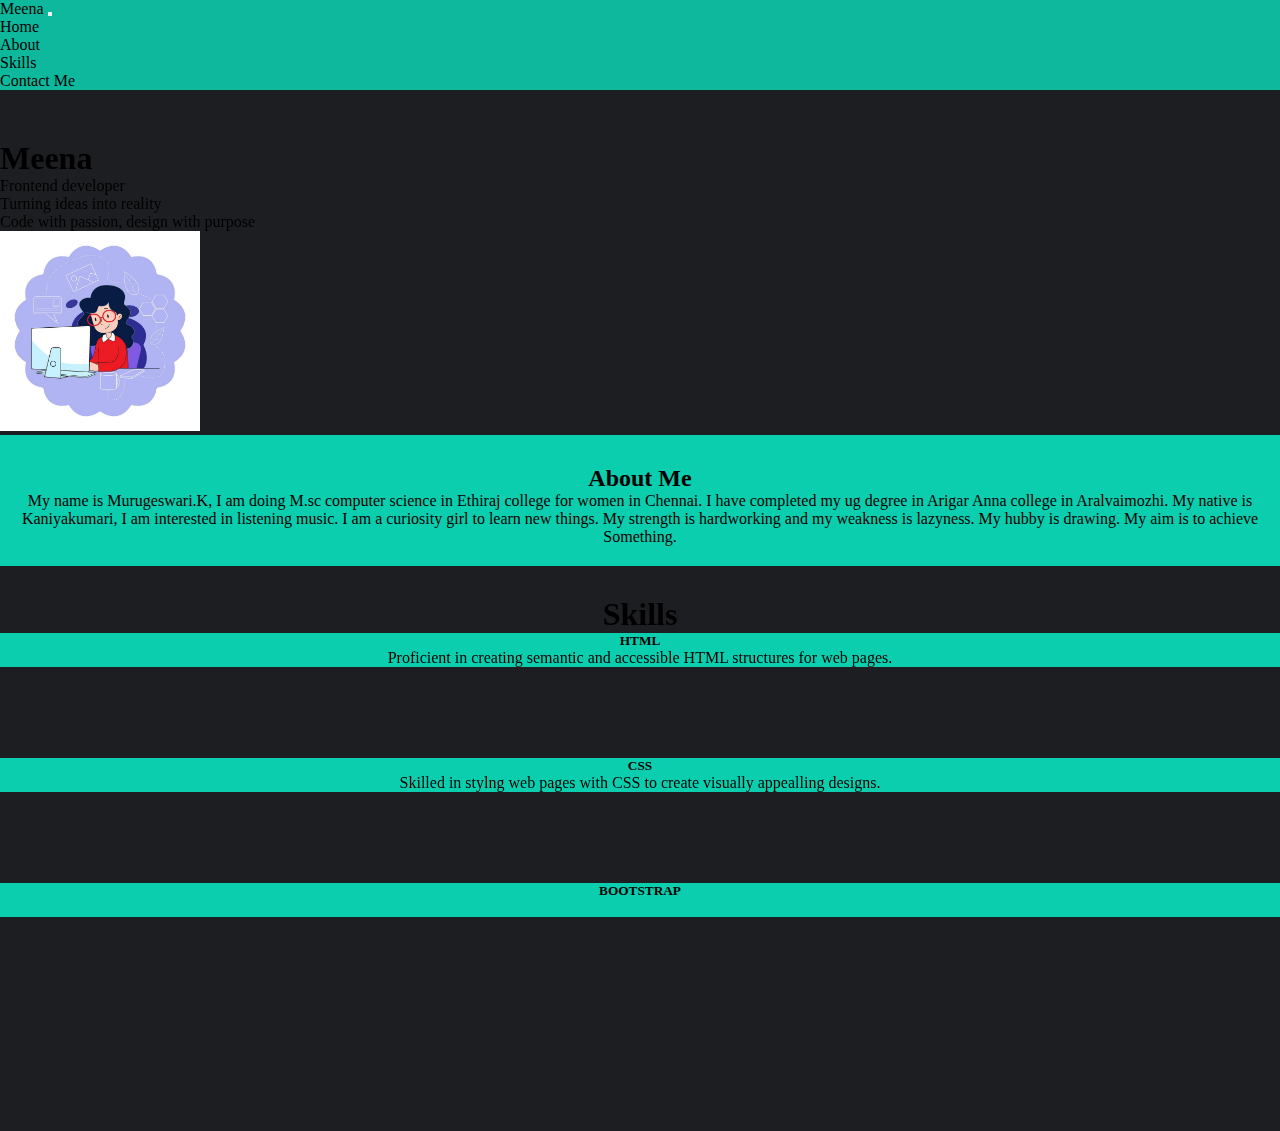
<file: index.html>
<!DOCTYPE html>
<html lang="en">

<head>
  <meta charset="UTF-8">
  <meta name="viewport" content="width=<device-width>, initial-scale=1.0">
  <link rel="stylesheet" href="https://cdnjs.cloudflare.com/ajax/libs/font-awesome/6.5.2/css/all.min.css"
    integrity="sha512-SnH5WK+bZxgPHs44uWIX+LLJAJ9/2PkPKZ5QiAj6Ta86w+fsb2TkcmfRyVX3pBnMFcV7oQPJkl9QevSCWr3W6A=="
    crossorigin="anonymous" referrerpolicy="no-referrer" />
  <link rel="stylesheet" href="portfolio.css">
  <link href="https://cdn.jsdelivr.net/npm/bootstrap@5.0.2/dist/css/bootstrap.min.css" rel="stylesheet"
    integrity="sha384-EVSTQN3/azprG1Anm3QDgpJLIm9Nao0Yz1ztcQTwFspd3yD65VohhpuuCOmLASjC" crossorigin="anonymous">
  <link rel="stylesheet" href="https://cdnjs.cloudflare.com/ajax/libs/font-awesome/6.5.2/css/all.min.css"
    integrity="sha512-SnH5WK+bZxgPHs44uWIX+LLJAJ9/2PkPKZ5QiAj6Ta86w+fsb2TkcmfRyVX3pBnMFcV7oQPJkl9QevSCWr3W6A=="
    crossorigin="anonymous" referrerpolicy="no-referrer" />
    <link href="https://unpkg.com/aos@2.3.1/dist/aos.css" rel="stylesheet">

  <title>Murugeswari Portfolio</title>
</head>

<body>
  <div class="bgcolour">
    <header>

      <nav class="navbar navbar-expand-lg topnav">
        <div class="container-fluid">
          <a class="navbar-brand fw-bold" href="#">Meena</a>
          <button class="navbar-toggler" type="button" data-bs-toggle="collapse"
            data-bs-target="#navbarSupportedContent" aria-controls="navbarSupportedContent" aria-expanded="false"
            aria-label="Toggle navigation">
            <span class="navbar-toggler-icon"><i class="fa-solid fa-bars"></i></span>
          </button>
          <div class="collapse navbar-collapse" id="navbarSupportedContent">
            <ul class="navbar-nav me-auto mb-2 mb-lg-0">
              <li class="nav-item">
                <a class="ms-5 me-5 " aria-current="page" href="#Home">Home</a>
              </li>
              <li class="nav-item">
                <a class="ms-5 me-5" href="#AboutMe">About</a>
              </li>
              <li class="nav-item">
                <a class="ms-5 me-5" href="#Skills">Skills</a>
              </li>
              <li class="nav-item">
                <a class="ms-5 me-5" href="#ContactMe">Contact Me</a>
              </li>
            </ul>
          </div>
        </div>
      </nav>
    </header>
    <div class="container text-white" id="Home">
      <div class="row  text-center ">
        <div class=" col-sm-12 col-md-5 offset-md-1 offset-sm-1   ">
          <div class="" data-aos="fade-right" data-aos-duration="3000" >
          
            <h1 class="display-2 fw-bold text-start text-md-start text-center ">Meena</h1>

            <p class=" text-start text-md-start text-center">Frontend developer</p>
            <p class=" text-start text-md-start text-center">Turning ideas into reality</p>
            <p class=" text-start text-md-start text-center ">Code with passion, design with purpose</p>
          </div>
          
        </div>

        <div class=" col-sm-12 col-md-6 ">
        
          <img class="img-fluid image1 ms-md-5" data-aos="fade-left" data-aos-duration="3000"  src="girlll.jpg">
        

        </div>
      </div>
      </div>
  

    <section class="container1 mt-5"  data-aos="zoom-out-up" data-aos-duration="3000" id="AboutMe">
      <h2 class="display-5 fw-bold mb-4">About Me</h2>
      <center>
        <p>My name is Murugeswari.K, I am doing M.sc computer science in Ethiraj college for women in
          Chennai. I have completed my ug degree in Arigar Anna college in Aralvaimozhi. My native is
          Kaniyakumari, I am interested in listening music. I am a curiosity girl to learn new things. My
          strength is hardworking and my weakness is lazyness. My hubby is drawing. My aim is to achieve
          Something.</p>
      </center>
      
    </section>
    <main class="container2" id="Skills">
      <h1 class="text-white fw-bold" data-aos="fade-right" data-aos-duration="2000">Skills</h1>
      <div class="row">
        <div class="col-md-4">
          <div class="card cardheight border border-dark shadow ms-2 me-2 mt-3">
            <div class="card-body cardcolor">
              <h5 class="card-title fw-bold">HTML</h5>
              <p class="card-text" data-aos="flip-left"
              data-aos-easing="ease-out-cubic"
              data-aos-duration="3000">Proficient in creating semantic and accessible HTML structures for web pages.</p>
            </div>
          </div>
        </div>
        <div class="col-md-4">
          <div class="card cardheight border border-dark ms-2 me-2 mt-3">
            <div class="card-body cardcolor">
              <h5 class="card-title fw-bold">CSS</h5>
              <p class="card-text"  data-aos="flip-left"
              data-aos-easing="ease-out-cubic"
              data-aos-duration="3000">Skilled in stylng web pages with CSS to create visually appealling designs.
              </p>
            </div>
          </div>
        </div>
        <div class="col-md-4">
          <div class="card cardheight border border-dark ms-2 me-2 mt-3 ">
            <div class="card-body cardcolor">
              <h5 class="card-title fw-bold">BOOTSTRAP</h5>
              <p class="card-text"  data-aos="flip-left"
              data-aos-easing="ease-out-cubic"
              data-aos-duration="3000">Experienced in using the Bootstrap framework to quickly build responsive and
                mobile-first websited.
              </p>
            </div>
          </div>
        </div>
      </div>
  </main>
  <main class="container3"  data-aos="flip-up" data-aos-duration="3000" id="ContactMe">
    <h2 class="display-5 fw-bold mb-4">Contact Me</h2>
    <div class="row">
      <div class="col-sm-4 mt-4 mail1">
        <a href="https://mail.google.com/mail"><i class="fa-solid fa-envelope fa-xl me-2" style="color: white;"></i>kmurugeswari69@gmail.com</a>
      </div>
      <div class="col-sm-4 mt-4">
        <div class="social-media ">
          <a href="https://www.linkedin.com/"><i class="fa-brands fa-linkedin fa-xl me-3" style="color: white;"></i></a>
          <a href="https://github.com/"><i class="fa-brands fa-github fa-xl me-3" style="color: white;"></i></a>
          <a href="https://instagram.com/"><i class="fa-brands fa-instagram fa-xl " style="color: white;"></i></a>
        </div>
      </div>
      <div class="col-sm-4 mt-4 ">
        <a href="tel:9487169432"><i class="fa-solid fa-phone me-1" style="color: white;"></i> +919487169432</a>
      </div>
    </div>

  </main>
</div>
  <script src="https://cdn.jsdelivr.net/npm/bootstrap@5.0.2/dist/js/bootstrap.bundle.min.js"
    integrity="sha384-MrcW6ZMFYlzcLA8Nl+NtUVF0sA7MsXsP1UyJoMp4YLEuNSfAP+JcXn/tWtIaxVXM"
    crossorigin="anonymous"></script>
    <script src="https://unpkg.com/aos@2.3.1/dist/aos.js"></script>
    <script>
      AOS.init();
    </script>
</body>

</html>
</file>
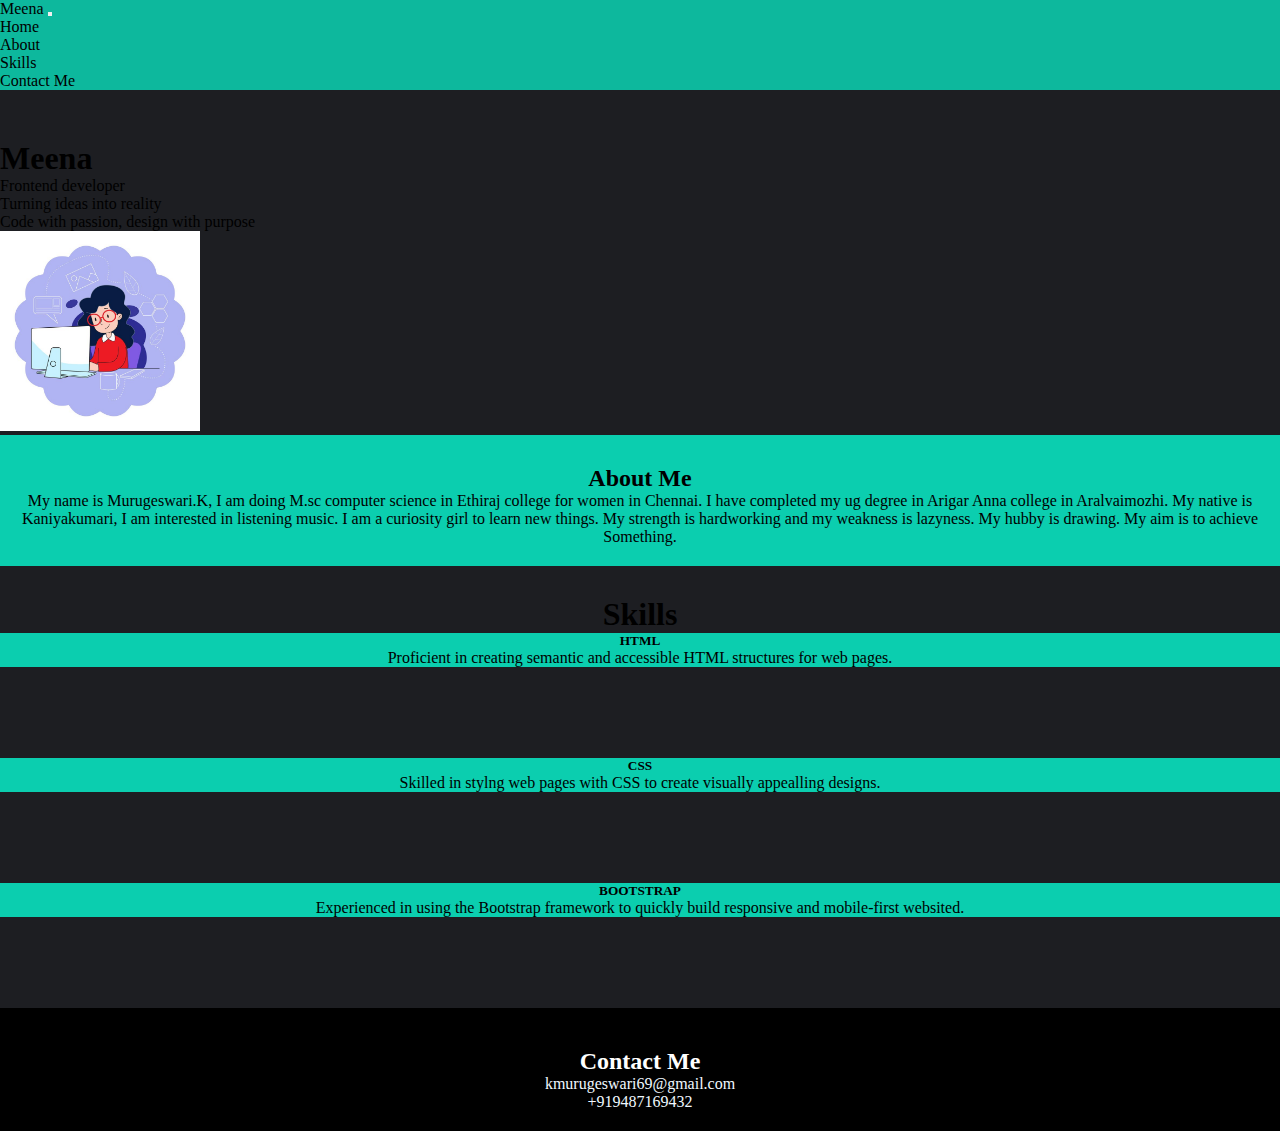
<file: meena portfolio/docs/index.html>
<!DOCTYPE html>
<html lang="en">

<head>
  <meta charset="UTF-8">
  <meta name="viewport" content="width=<device-width>, initial-scale=1.0">
  <link rel="stylesheet" href="https://cdnjs.cloudflare.com/ajax/libs/font-awesome/6.5.2/css/all.min.css"
    integrity="sha512-SnH5WK+bZxgPHs44uWIX+LLJAJ9/2PkPKZ5QiAj6Ta86w+fsb2TkcmfRyVX3pBnMFcV7oQPJkl9QevSCWr3W6A=="
    crossorigin="anonymous" referrerpolicy="no-referrer" />
  <link rel="stylesheet" href="portfolio.css">
  <link href="https://cdn.jsdelivr.net/npm/bootstrap@5.0.2/dist/css/bootstrap.min.css" rel="stylesheet"
    integrity="sha384-EVSTQN3/azprG1Anm3QDgpJLIm9Nao0Yz1ztcQTwFspd3yD65VohhpuuCOmLASjC" crossorigin="anonymous">
  <link rel="stylesheet" href="https://cdnjs.cloudflare.com/ajax/libs/font-awesome/6.5.2/css/all.min.css"
    integrity="sha512-SnH5WK+bZxgPHs44uWIX+LLJAJ9/2PkPKZ5QiAj6Ta86w+fsb2TkcmfRyVX3pBnMFcV7oQPJkl9QevSCWr3W6A=="
    crossorigin="anonymous" referrerpolicy="no-referrer" />
  <title>Document</title>
</head>

<body>
  <div class="bgcolour">
    <header>

      <nav class="navbar navbar-expand-lg topnav">
        <div class="container-fluid">
          <a class="navbar-brand fw-bold" href="#">Meena</a>
          <button class="navbar-toggler" type="button" data-bs-toggle="collapse"
            data-bs-target="#navbarSupportedContent" aria-controls="navbarSupportedContent" aria-expanded="false"
            aria-label="Toggle navigation">
            <span class="navbar-toggler-icon"><i class="fa-solid fa-bars"></i></span>
          </button>
          <div class="collapse navbar-collapse" id="navbarSupportedContent">
            <ul class="navbar-nav me-auto mb-2 mb-lg-0">
              <li class="nav-item">
                <a class="ms-5 me-5 " aria-current="page" href="#Home">Home</a>
              </li>
              <li class="nav-item">
                <a class="ms-5 me-5" href="#AboutMe">About</a>
              </li>
              <li class="nav-item">
                <a class="ms-5 me-5" href="#Skills">Skills</a>
              </li>
              <li class="nav-item">
                <a class="ms-5 me-5" href="#ContactMe">Contact Me</a>
              </li>
            </ul>
          </div>
        </div>
      </nav>
    </header>
    <div class="container text-white" id="Home">
      <div class="row  text-center ">
        <div class=" col-sm-12 col-md-5 offset-md-1 offset-sm-1   ">
          <div class="">
            <h1 class="display-2 fw-bold text-start text-md-start text-center ">Meena</h1>

            <p class=" text-start text-md-start text-center">Frontend developer</p>
            <p class=" text-start text-md-start text-center">Turning ideas into reality</p>
            <p class=" text-start text-md-start text-center ">Code with passion, design with purpose</p>
          </div>
        </div>

        <div class=" col-sm-12 col-md-6  ">
          <img class="img-fluid image1 ms-md-5 " src="/image/girlll.jpg">

        </div>

      </div>
    </div>

    <section class="container1 mt-5" id="AboutMe">
      <h2 class="display-5 fw-bold mb-4">About Me</h2>
      <center>
        <p>My name is Murugeswari.K, I am doing M.sc computer science in Ethiraj college for women in
          Chennai. I have completed my ug degree in Arigar Anna college in Aralvaimozhi. My native is
          Kaniyakumari, I am interested in listening music. I am a curiosity girl to learn new things. My
          strength is hardworking and my weakness is lazyness. My hubby is drawing. My aim is to achieve
          Something.</p>
      </center>
    </section>
    <main class="container2" id="Skills">
      <h1 class="text-white fw-bold">Skills</h1>
      <div class="row">
        <div class="col-md-4">
          <div class="card cardheight border border-dark shadow ms-2 me-2 mt-3">
            <div class="card-body cardcolor">
              <h5 class="card-title fw-bold">HTML</h5>
              <p class="card-text">Proficient in creating semantic and accessible HTML structures for web pages.</p>
            </div>
          </div>
        </div>
        <div class="col-md-4">
          <div class="card cardheight border border-dark ms-2 me-2 mt-3">
            <div class="card-body cardcolor">
              <h5 class="card-title fw-bold">CSS</h5>
              <p class="card-text">Skilled in stylng web pages with CSS to create visually appealling designs.
              </p>
            </div>
          </div>
        </div>
        <div class="col-md-4">
          <div class="card cardheight border border-dark ms-2 me-2 mt-3 ">
            <div class="card-body cardcolor">
              <h5 class="card-title fw-bold">BOOTSTRAP</h5>
              <p class="card-text">Experienced in using the Bootstrap framework to quickly build responsive and
                mobile-first websited.
              </p>
            </div>
          </div>
        </div>
      </div>
  </main>
  <main class="container3" id="ContactMe">
    <h2 class="display-5 fw-bold mb-4">Contact Me</h2>
    <div class="row">
      <div class="col-sm-4 mt-4 mail1">
        <a href="https://mail.google.com/mail"><i class="fa-solid fa-envelope fa-xl me-2" style="color: white;"></i>kmurugeswari69@gmail.com</a>
      </div>
      <div class="col-sm-4 mt-4">
        <div class="social-media ">
          <a href="https://www.linkedin.com/"><i class="fa-brands fa-linkedin fa-xl me-3" style="color: white;"></i></a>
          <a href="https://github.com/"><i class="fa-brands fa-github fa-xl me-3" style="color: white;"></i></a>
          <a href="https://instagram.com/"><i class="fa-brands fa-instagram fa-xl " style="color: white;"></i></a>
        </div>
      </div>
      <div class="col-sm-4 mt-4 ">
        <a href="tel:9487169432"><i class="fa-solid fa-phone me-1" style="color: white;"></i> +919487169432</a>
      </div>
    </div>

  </main>
</div>
  <script src="https://cdn.jsdelivr.net/npm/bootstrap@5.0.2/dist/js/bootstrap.bundle.min.js"
    integrity="sha384-MrcW6ZMFYlzcLA8Nl+NtUVF0sA7MsXsP1UyJoMp4YLEuNSfAP+JcXn/tWtIaxVXM"
    crossorigin="anonymous"></script>
</body>

</html>
</file>
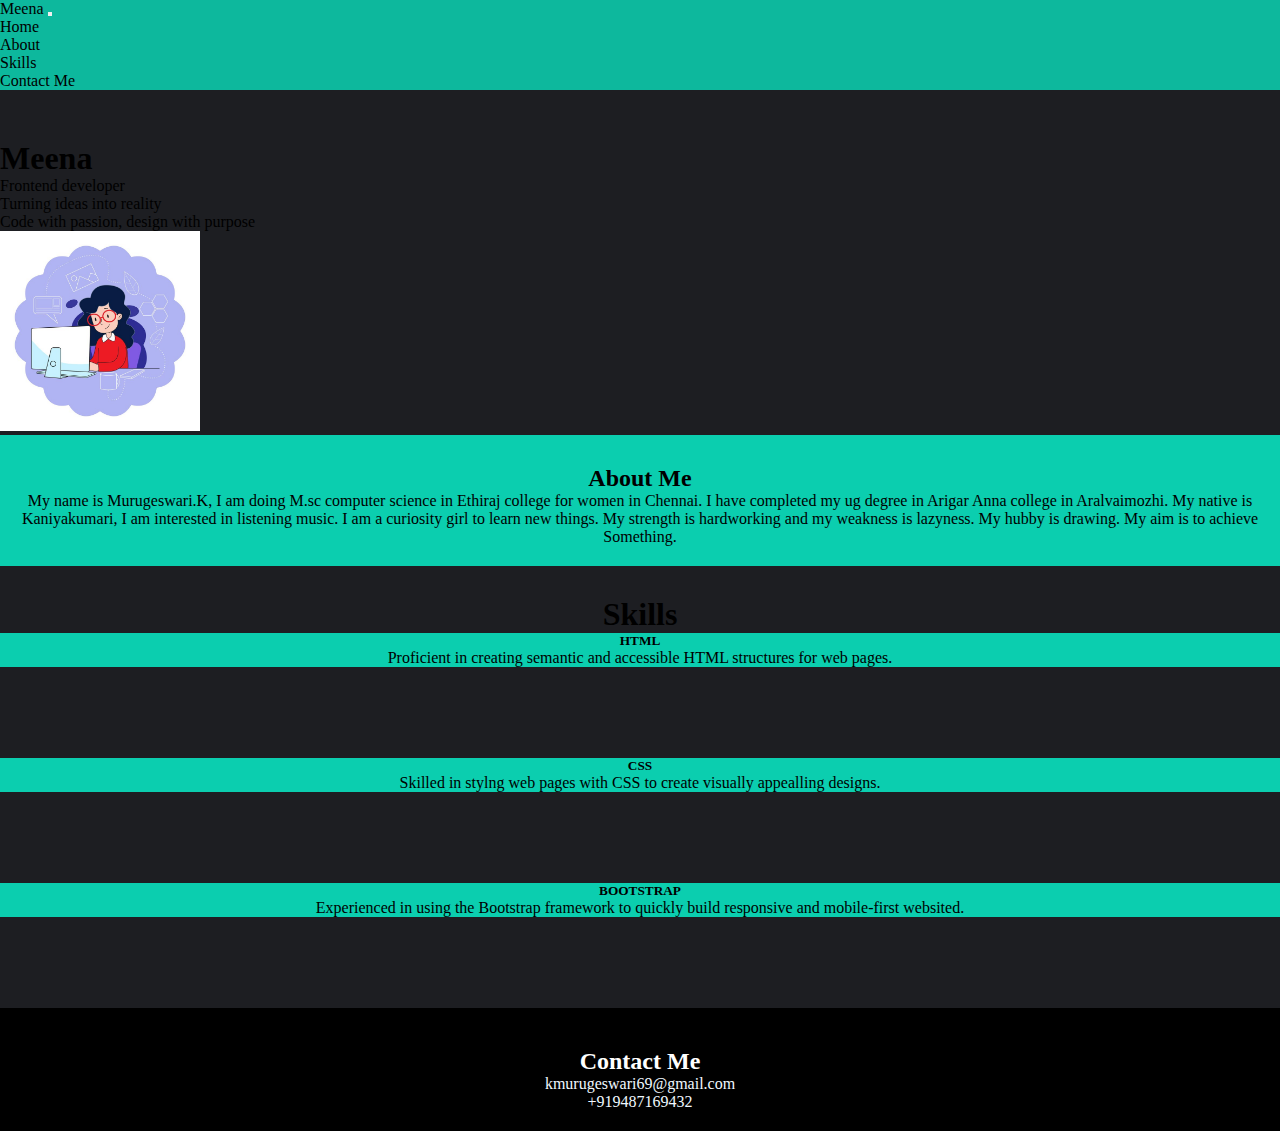
<file: meena portfolio/portfolio.html>
<!DOCTYPE html>
<html lang="en">

<head>
  <meta charset="UTF-8">
  <meta name="viewport" content="width=<device-width>, initial-scale=1.0">
  <link rel="stylesheet" href="https://cdnjs.cloudflare.com/ajax/libs/font-awesome/6.5.2/css/all.min.css"
    integrity="sha512-SnH5WK+bZxgPHs44uWIX+LLJAJ9/2PkPKZ5QiAj6Ta86w+fsb2TkcmfRyVX3pBnMFcV7oQPJkl9QevSCWr3W6A=="
    crossorigin="anonymous" referrerpolicy="no-referrer" />
  <link rel="stylesheet" href="portfolio.css">
  <link href="https://cdn.jsdelivr.net/npm/bootstrap@5.0.2/dist/css/bootstrap.min.css" rel="stylesheet"
    integrity="sha384-EVSTQN3/azprG1Anm3QDgpJLIm9Nao0Yz1ztcQTwFspd3yD65VohhpuuCOmLASjC" crossorigin="anonymous">
  <link rel="stylesheet" href="https://cdnjs.cloudflare.com/ajax/libs/font-awesome/6.5.2/css/all.min.css"
    integrity="sha512-SnH5WK+bZxgPHs44uWIX+LLJAJ9/2PkPKZ5QiAj6Ta86w+fsb2TkcmfRyVX3pBnMFcV7oQPJkl9QevSCWr3W6A=="
    crossorigin="anonymous" referrerpolicy="no-referrer" />
  <title>Document</title>
</head>

<body>
  <div class="bgcolour">
    <header>

      <nav class="navbar navbar-expand-lg topnav">
        <div class="container-fluid">
          <a class="navbar-brand fw-bold" href="#">Meena</a>
          <button class="navbar-toggler" type="button" data-bs-toggle="collapse"
            data-bs-target="#navbarSupportedContent" aria-controls="navbarSupportedContent" aria-expanded="false"
            aria-label="Toggle navigation">
            <span class="navbar-toggler-icon"><i class="fa-solid fa-bars"></i></span>
          </button>
          <div class="collapse navbar-collapse" id="navbarSupportedContent">
            <ul class="navbar-nav me-auto mb-2 mb-lg-0">
              <li class="nav-item">
                <a class="ms-5 me-5 " aria-current="page" href="#Home">Home</a>
              </li>
              <li class="nav-item">
                <a class="ms-5 me-5" href="#AboutMe">About</a>
              </li>
              <li class="nav-item">
                <a class="ms-5 me-5" href="#Skills">Skills</a>
              </li>
              <li class="nav-item">
                <a class="ms-5 me-5" href="#ContactMe">Contact Me</a>
              </li>
            </ul>
          </div>
        </div>
      </nav>
    </header>
    <div class="container text-white" id="Home">
      <div class="row  text-center ">
        <div class=" col-sm-12 col-md-5 offset-md-1 offset-sm-1   ">
          <div class="">
            <h1 class="display-2 fw-bold text-start text-md-start text-center ">Meena</h1>

            <p class=" text-start text-md-start text-center">Frontend developer</p>
            <p class=" text-start text-md-start text-center">Turning ideas into reality</p>
            <p class=" text-start text-md-start text-center ">Code with passion, design with purpose</p>
          </div>
        </div>

        <div class=" col-sm-12 col-md-6  ">
          <img class="img-fluid image1 ms-md-5 " src="/image/girlll.jpg">

        </div>

      </div>
    </div>

    <section class="container1 mt-5" id="AboutMe">
      <h2 class="display-5 fw-bold mb-4">About Me</h2>
      <center>
        <p>My name is Murugeswari.K, I am doing M.sc computer science in Ethiraj college for women in
          Chennai. I have completed my ug degree in Arigar Anna college in Aralvaimozhi. My native is
          Kaniyakumari, I am interested in listening music. I am a curiosity girl to learn new things. My
          strength is hardworking and my weakness is lazyness. My hubby is drawing. My aim is to achieve
          Something.</p>
      </center>
    </section>
    <main class="container2" id="Skills">
      <h1 class="text-white fw-bold">Skills</h1>
      <div class="row">
        <div class="col-md-4">
          <div class="card cardheight border border-dark shadow ms-2 me-2 mt-3">
            <div class="card-body cardcolor">
              <h5 class="card-title fw-bold">HTML</h5>
              <p class="card-text">Proficient in creating semantic and accessible HTML structures for web pages.</p>
            </div>
          </div>
        </div>
        <div class="col-md-4">
          <div class="card cardheight border border-dark ms-2 me-2 mt-3">
            <div class="card-body cardcolor">
              <h5 class="card-title fw-bold">CSS</h5>
              <p class="card-text">Skilled in stylng web pages with CSS to create visually appealling designs.
              </p>
            </div>
          </div>
        </div>
        <div class="col-md-4">
          <div class="card cardheight border border-dark ms-2 me-2 mt-3 ">
            <div class="card-body cardcolor">
              <h5 class="card-title fw-bold">BOOTSTRAP</h5>
              <p class="card-text">Experienced in using the Bootstrap framework to quickly build responsive and
                mobile-first websited.
              </p>
            </div>
          </div>
        </div>
      </div>
  </main>
  <main class="container3" id="ContactMe">
    <h2 class="display-5 fw-bold mb-4">Contact Me</h2>
    <div class="row">
      <div class="col-sm-4 mt-4 mail1">
        <a href="https://mail.google.com/mail"><i class="fa-solid fa-envelope fa-xl me-2" style="color: white;"></i>kmurugeswari69@gmail.com</a>
      </div>
      <div class="col-sm-4 mt-4">
        <div class="social-media ">
          <a href="https://www.linkedin.com/"><i class="fa-brands fa-linkedin fa-xl me-3" style="color: white;"></i></a>
          <a href="https://github.com/"><i class="fa-brands fa-github fa-xl me-3" style="color: white;"></i></a>
          <a href="https://instagram.com/"><i class="fa-brands fa-instagram fa-xl " style="color: white;"></i></a>
        </div>
      </div>
      <div class="col-sm-4 mt-4 ">
        <a href="tel:9487169432"><i class="fa-solid fa-phone me-1" style="color: white;"></i> +919487169432</a>
      </div>
    </div>

  </main>
</div>
  <script src="https://cdn.jsdelivr.net/npm/bootstrap@5.0.2/dist/js/bootstrap.bundle.min.js"
    integrity="sha384-MrcW6ZMFYlzcLA8Nl+NtUVF0sA7MsXsP1UyJoMp4YLEuNSfAP+JcXn/tWtIaxVXM"
    crossorigin="anonymous"></script>
</body>

</html>
</file>
<file: portfolio.css>
*{
    padding: 0;
    margin: 0;
}

.topnav a{
    text-decoration: none;
    color: rgb(0, 0, 0);
}
.topnav{
    background-color: rgba(11, 206, 174, 0.877);
}
button:hover{
    color: rgb(0, 0, 0);
    cursor: pointer;
    text-align: center;
    background-color: rgba(11,206,175);    border-radius: 5px;
}
.bgcolour{
   background-color: rgb(29,30,34);

    
}
.container{
    padding-top: 50px;
    

    
}
.container1{
    text-align: center;
    background-color: rgba(11,206,175);
        padding-top: 30px;
    padding-bottom: 20px;
    margin: auto;
    
}
.container2{
    text-align: center;
    padding-top: 30px;
    
}

.cardheight{
    height: 125px;
    
    
}
.cardcolor{
    background-color: rgba(11,206,175);
}
.container3{
    text-align: center;
    background-color: black;
    padding-top: 40px;
    color: white;
    padding-bottom: 20px;

}
.image1{
    height: 200px;
    width: 200px;
}
.container3 a{
    text-decoration: none;
    color: aliceblue;
}
</file>
<file: meena portfolio/docs/portfolio.css>
*{
    padding: 0;
    margin: 0;
}

.topnav a{
    text-decoration: none;
    color: rgb(0, 0, 0);
}
.topnav{
    background-color: rgba(11, 206, 174, 0.877);
}
button:hover{
    color: rgb(0, 0, 0);
    cursor: pointer;
    text-align: center;
    background-color: rgba(11,206,175);    border-radius: 5px;
}
.bgcolour{
   background-color: rgb(29,30,34);

    
}
.container{
    padding-top: 50px;
    

    
}
.container1{
    text-align: center;
    background-color: rgba(11,206,175);
        padding-top: 30px;
    padding-bottom: 20px;
    margin: auto;
    
}
.container2{
    text-align: center;
    padding-top: 30px;
    
}

.cardheight{
    height: 125px;
    
    
}
.cardcolor{
    background-color: rgba(11,206,175);
}
.container3{
    text-align: center;
    background-color: black;
    padding-top: 40px;
    color: white;
    padding-bottom: 20px;

}
.image1{
    height: 200px;
    width: 200px;
}
.container3 a{
    text-decoration: none;
    color: aliceblue;
}
</file>
<file: meena portfolio/portfolio.css>
*{
    padding: 0;
    margin: 0;
}

.topnav a{
    text-decoration: none;
    color: rgb(0, 0, 0);
}
.topnav{
    background-color: rgba(11, 206, 174, 0.877);
}
button:hover{
    color: rgb(0, 0, 0);
    cursor: pointer;
    text-align: center;
    background-color: rgba(11,206,175);    border-radius: 5px;
}
.bgcolour{
   background-color: rgb(29,30,34);

    
}
.container{
    padding-top: 50px;
    

    
}
.container1{
    text-align: center;
    background-color: rgba(11,206,175);
        padding-top: 30px;
    padding-bottom: 20px;
    margin: auto;
    
}
.container2{
    text-align: center;
    padding-top: 30px;
    
}

.cardheight{
    height: 125px;
    
    
}
.cardcolor{
    background-color: rgba(11,206,175);
}
.container3{
    text-align: center;
    background-color: black;
    padding-top: 40px;
    color: white;
    padding-bottom: 20px;

}
.image1{
    height: 200px;
    width: 200px;
}
.container3 a{
    text-decoration: none;
    color: aliceblue;
}
</file>
